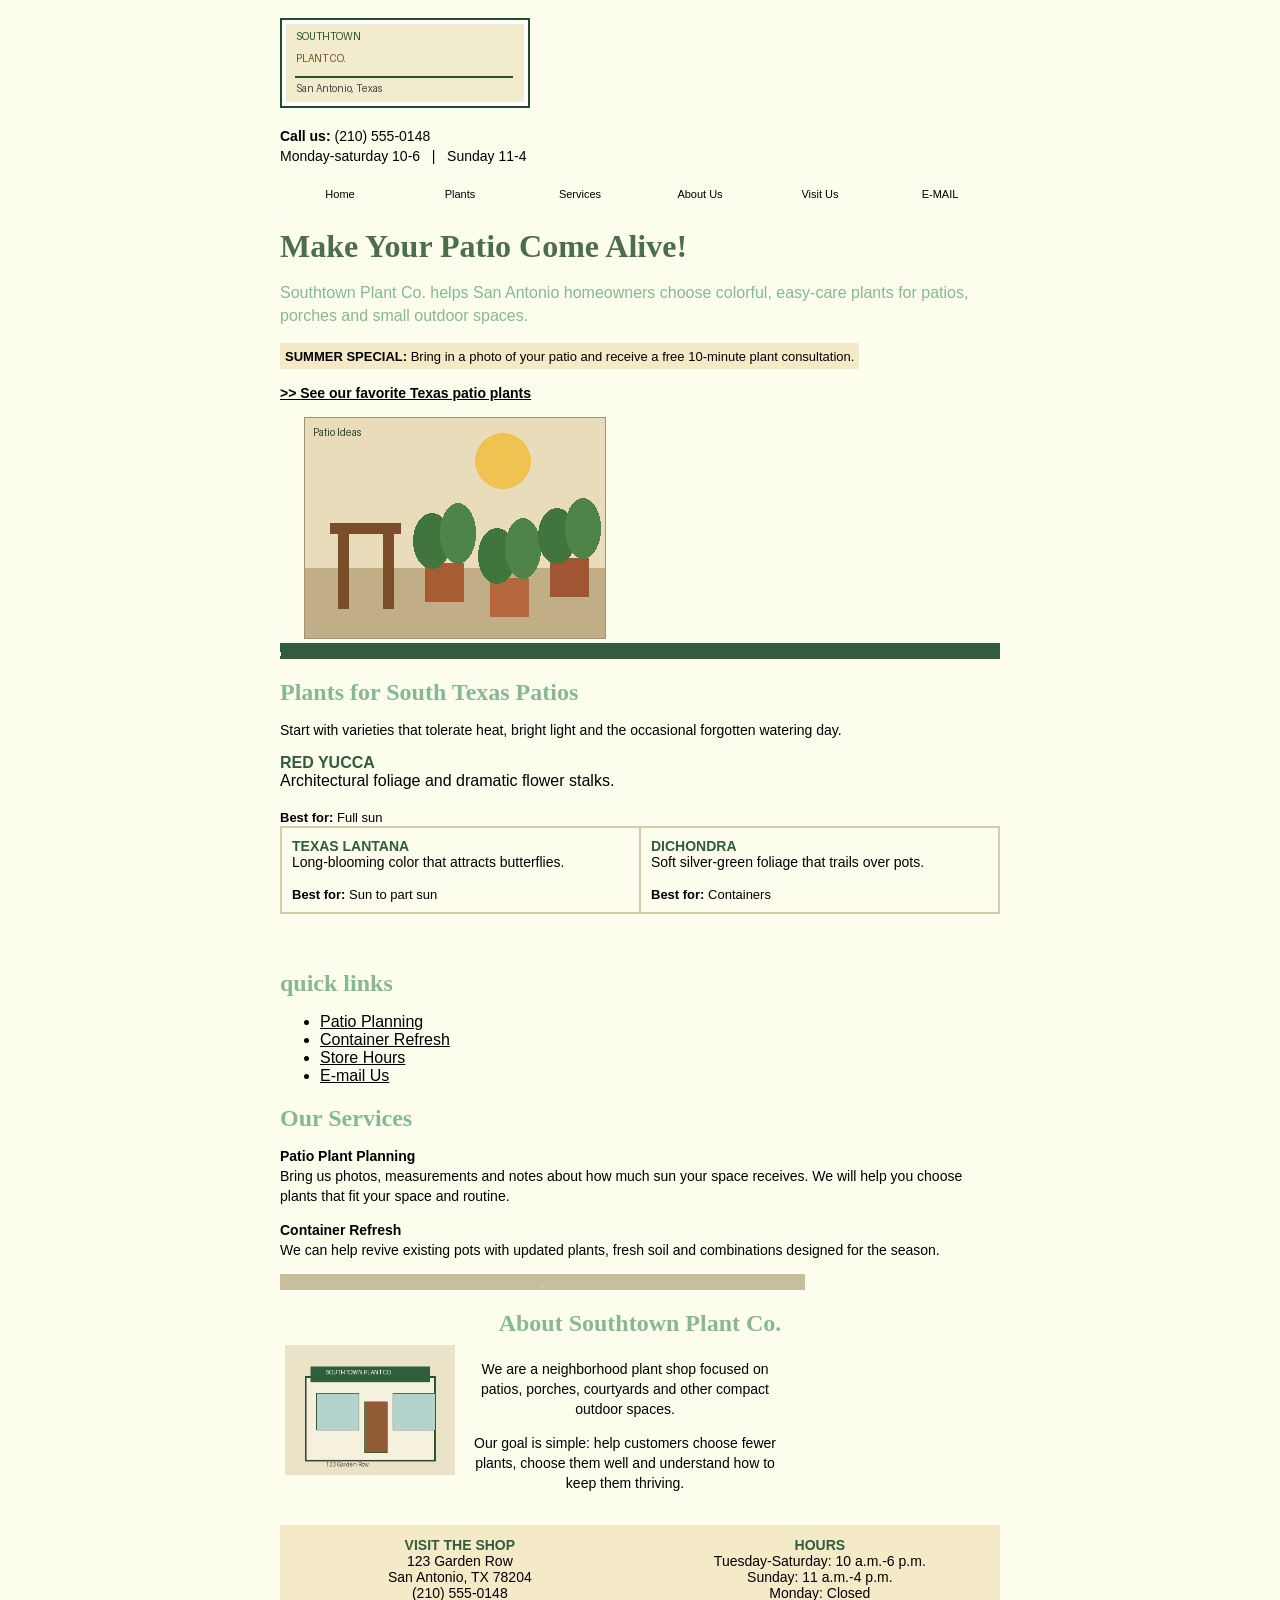
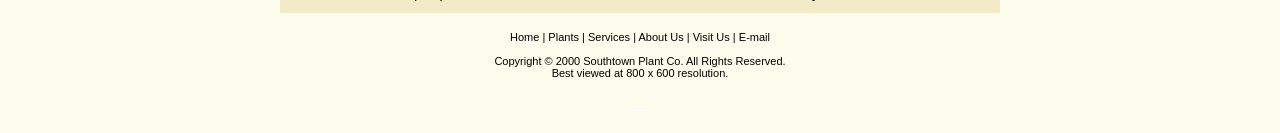
<file: index.html>
<!doctype html>
<html lang="en">
<head>
  <meta charset="utf-8">
  <title>Southtown Plant Co. - San Antonio Plants and Patio Ideas</title>
  <meta name="description" content="Southtown Plant Co. offers plants and patio ideas for San Antonio homes.">
  <link rel="stylesheet" type="text/css" href="css/site.css">
</head>
<body>
  <div class="page-shell">
    <header class="site-header">
      <a href="index.html"><img src="images/logo copy.jpg" width="250" height="90" alt="Southtown Plant Company"></a>
      <p class="contact"><strong>Call us:</strong> (210) 555-0148<br>Monday-saturday 10-6 &nbsp; | &nbsp; Sunday 11-4 
      </p>
      </header>
  <nav class="site-nav" aria-label="Main navigation">
    <a href="index.html">Home</a>
    <a href="#plants">Plants</a>
    <a href="#services">Services</a>
    <a href="#about">About Us</a>
    <a href="#visit">Visit Us</a>
    <a href="mailto:hello@example.com">E-MAIL</a>
  </nav>
<main>
    <section class="hero">
      <div>
        <img src="images/spacer copy.jpg" width="1" height="16" alt="">

      </section>
       <td width="420" valign="top">
        <font face="Georgia, Times New Roman, serif" size="6" color="#4c6e4a">
          <b>Make Your Patio Come Alive!</b>
        </font>

        <p class="intro">
          Southtown Plant Co. helps San Antonio homeowners choose colorful,
          easy-care plants for patios, porches and small outdoor spaces.
        </p>

        <table border="0" cellspacing="0" cellpadding="5" bgcolor="#F4EAC8">
          <tr>
            <td>
              <font face="Arial, Helvetica, sans-serif" size="2">
                <b>SUMMER SPECIAL:</b> Bring in a photo of your patio and receive
                a free 10-minute plant consultation.
              </font>
            </td>
          </tr>
        </table>

        <p><a href="#plants"><b>&gt;&gt; See our favorite Texas patio plants</b></a></p>
      </td>

      <td width="20"><img src="images/spacer copy.jpg" width="20" height="1" alt=""></td>

      <td width="280" valign="top" align="right">
        <img src="images/patio copy.jpg" width="300" height="220" alt="Sunny patio with potted plants and a chair"
          class="photo">
      </td>
    </tr>
    </table>

    <br>

    <table width="720" border="0" cellspacing="0" cellpadding="0">
      <tr>
        <td bgcolor="#315C3D" height="4"><img src="images/spacer copy.jpg" width="1" height="4" alt=""></td>
      </tr>
    </table>

    <a name="plants"></a>
    <h2>Plants for South Texas Patios</h2>
    <p>
      Start with varieties that tolerate heat, bright light and the occasional forgotten watering day.
    </p>

    <table width="720" border="1" bordercolor="#D5CCAE" cellspacing="0" cellpadding="10">
      <div>
        <div>
          <b>
            <font color="#315C3D">RED YUCCA</font>
          </b><br>
          Architectural foliage and dramatic flower stalks.<br><br>
          <font size="2"><b>Best for:</b> Full sun</font>
        </div>

        <td width="240" valign="top">
          <b>
            <font color="#315C3D">TEXAS LANTANA</font>
          </b><br>
          Long-blooming color that attracts butterflies.<br><br>
          <font size="2"><b>Best for:</b> Sun to part sun</font>
        </td>

        <td width="240" valign="top">
          <b>
            <font color="#315C3D">DICHONDRA</font>
          </b><br>
          Soft silver-green foliage that trails over pots.<br><br>
          <font size="2"><b>Best for:</b> Containers</font>
        </td>
        </tr>
    </table>

    <br><br>
    <div class="content-row">
      <aside class="quick-links">
       <h2>quick links</h2>
      <ul>
        <li><a href="#services">Patio Planning</a></li>
        <li><a href="#services">Container Refresh</a></li>
        <li><a href="#visit">Store Hours</a></li>
        <li><a href="mailto:hello@example.com">E-mail Us</a></li>
      <ul>
      </ul>
    </aside>
      <div class="main-copy">
        <section id="services">
          <h2>Our Services</h2>
          <p><b>Patio Plant Planning</b><br>
            Bring us photos, measurements and notes about how much sun your space receives.
            We will help you choose plants that fit your space and routine.
          </p>

          <p><b>Container Refresh</b><br>
            We can help revive existing pots with updated plants, fresh soil and combinations
            designed for the season.
          </p>
      </div>
      <section id="about">

  </main>
  <footer class="site-footer">
    <nav class="site-nav" aria-label="Footer navigation">
      <div>
</body>

</html>

<table width="525" border="0" cellspacing="0" cellpadding="0">
  <tr>
    <td height="1" bgcolor="#C8BE9D"><img src="images/spacer copy.jpg" width="1" height="1" alt=""></td>
  </tr>
</table>

<a name="about"></a>
<h2>About Southtown Plant Co.</h2>

<table width="510" border="0" cellspacing="0" cellpadding="0">
  <tr>
    <td width="180" valign="top">
      <img src="images/storefront copy.jpg" width="170" height="130" alt="Southtown Plant Company storefront">
    </td>
    <td width="330" valign="top">
      <p>
        We are a neighborhood plant shop focused on patios, porches,
        courtyards and other compact outdoor spaces.
      </p>
      <p>
        Our goal is simple: help customers choose fewer plants,
        choose them well and understand how to keep them thriving.
      </p>
    </td>
  </tr>
</table>

</td>
</tr>
</table>
</main>
<br>

<a name="visit"></a>
<table width="720" border="0" cellspacing="0" cellpadding="12" bgcolor="#F4EAC8">
  <tr>
    <td width="360" valign="top">
      <b>
        <font color="#315C3D">VISIT THE SHOP</font>
      </b><br>
      123 Garden Row<br>
      San Antonio, TX 78204<br>
      (210) 555-0148
    </td>

    <td width="360" valign="top">
      <b>
        <font color="#315C3D">HOURS</font>
      </b><br>
      Tuesday-Saturday: 10 a.m.-6 p.m.<br>
      Sunday: 11 a.m.-4 p.m.<br>
      Monday: Closed
    </td>
  </tr>
</table>

<br>

<div align="center" class="footertext">
  <a href="index.html">Home</a> |
  <a href="#plants">Plants</a> |
  <a href="#services">Services</a> |
  <a href="#about">About Us</a> |
  <a href="#visit">Visit Us</a> |
  <a href="mailto:hello@example.com">E-mail</a>
  <br><br>
  Copyright &copy; 2000 Southtown Plant Co. All Rights Reserved.<br>
  Best viewed at 800 x 600 resolution.
</div>

<br>

</td>
<td width="20"><img src="images/spacer copy.jpg" width="20" height="1" alt=""></td>
</tr>

<tr>
  <td colspan="3" height="12" bgcolor="#315C3D">
    <section class="project-list">
</file>
<file: css/site.css>
/* Southtown Plant Co. legacy style sheet
   Last updated: 08/17/2000
*/

body { 
  margin-top: 18px;
  margin-bottom: 18px;
  font-family: Arial, Helvetica, sans-serif;
  font-size: 2;
 background-color: #fdfded;
color: #000000;
}

.page-shell {
  width: 720px;
  margin: 0 auto;
}


.site-nav {
  display: grid;
  grid-template-columns: repeat(6, 1fr);
  background-color: #88b795;
  text-align: center;
}


.project-grid {
  display: grid;
  grid-template-columns: repeat(6, 1fr);
  gap: 1.5rem;
}



p {
  font-family: Arial, Helvetica, sans-serif;
  font-size: 14px;
  line-height: 20px;
}

.intro {
  font-family: Arial, Helvetica, sans-serif;
  font-size: 16px;
  line-height: 23px;
  color: #88b795;
}

h2 {
  font-family: Georgia, "Times New Roman", serif;
  color: #88b795;
  font-size: 24px;
  margin-bottom: 8px;
}

a {
  color: #88b795;
}

.site-nav {
  display: grid;
  grid-template-columns: repeat(6, 1fr);
  background-color: #fdfded;
  text-align: center;
}

.site-nav a {
  padding: 0.5rem 0;
  color: #fff;
  font-size: 0.6875rem;
  text-decoration: none;
}

a:hover {
  color: #040303;
}

.navcell {
  background-color: #88b795;
  height: 34px;
}

.navcell a {
  font-family: Arial, Helvetica, sans-serif;
  color: #FFFFFF;
  font-size: 11px;
  font-weight: bold;
  text-decoration: none;
}

.navcell a:hover {
  color: #FFF3B8;
}

.photo {
  border: 1px solid #9E9475;
}

.footertext {
  font-family: Arial, Helvetica, sans-serif;
  font-size: 11px;
  color: #000000;
}

.footertext a {
  font-family: Arial, Helvetica, sans-serif;
  font-size: 11px;
}

/* old notes
.green { color: #315C3D; }
*/

td {
  font-family: Arial, Helvetica, sans-serif;
  font-size: 14px;
}

/* duplicate link rules from later update */
a:link {
  color:#000000;
}

a:visited {
  color: #000000;
}
</file>
